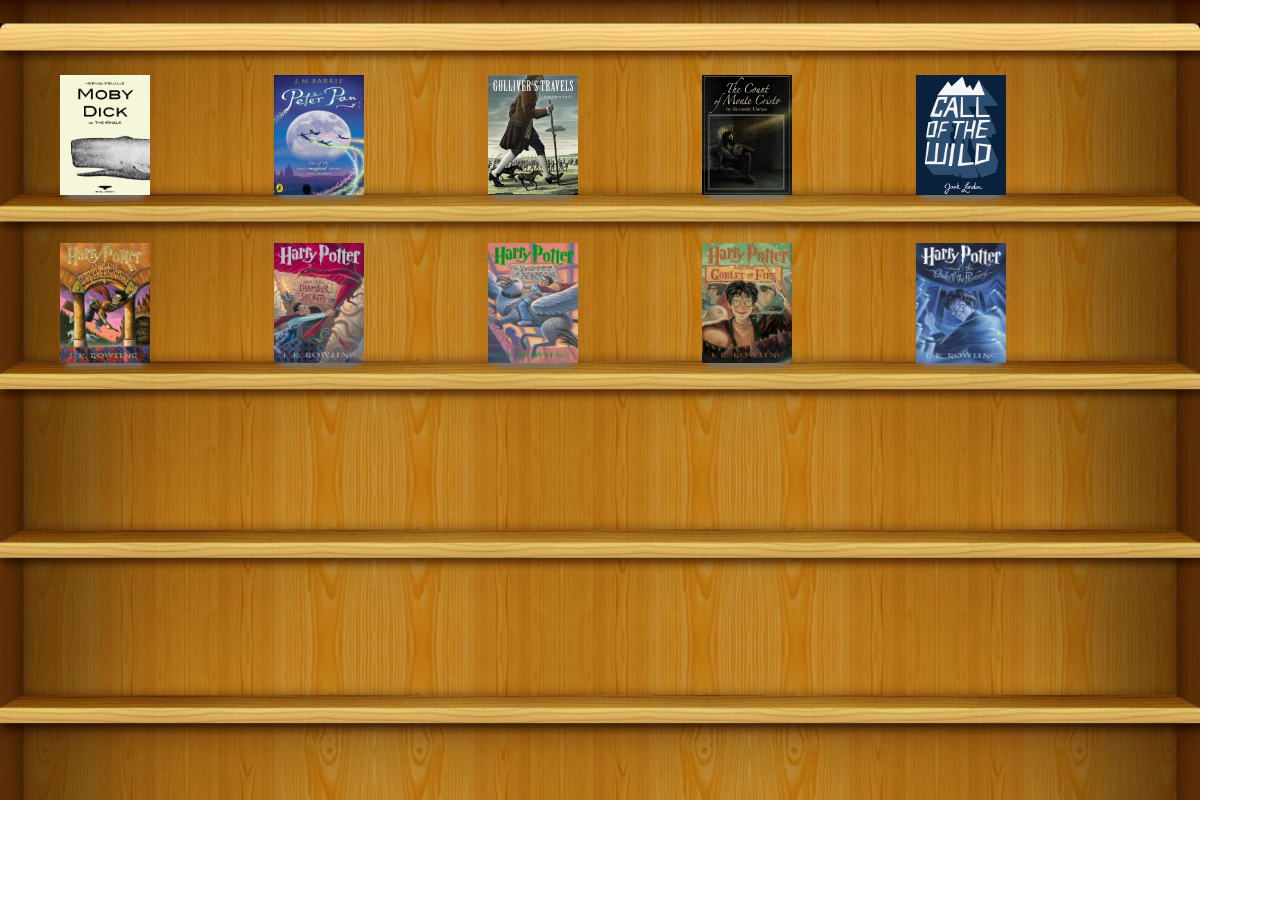
<file: index.html>
<html>
<head>
  <title></title>
  <link rel="stylesheet" type="text/css" href="style.css"
</head>
<body>
  <div id="pageWrapper">
    <div id="bookshelf">
      <div class="bookWrap" >
        <a id="mobydick" class ="row1" href ="/Moby_Dick.txt"><img class="effect1" src="MobyDickCover.jpg"/></a>
        <a id="peterpan" class ="row1" href ="/Peter_Pan.txt"><img class="effect1" src="peterpancover.jpg"/></a>
        <a id="gulliverstravels" class ="row1" href ="/Gullivers_Travels.txt"><img class="effect1" src="gulliverstravelscover.jpg"/></a>
        <a id="montecristo" class ="row1" href ="/The_Count_Of_Monte_Cristo.txt"><img class="effect1" src="countofmontecristocover.jpg"/></a>
        <a id="mobydick" class ="row1" href ="/Call_Of_The_Wild.txt"><img class="effect1" src="callofthewild.jpg"/></a>
      </div>
      <div class="bookWrap2">
        <a id="hp_sorcerersstone" class ="row2" href ="/Harry_Potter_And_The_Scorcerers_Stone.txt"><img class="effect1" src="hp_scorcerersstone.jpg"/></a>
        <a id="hp_chamberofsecrets" class ="row2" href ="/Harry_Potter_And_The_Chamber_Of_Secrets.txt"><img class="effect1" src="hp_chamberofsecrets.jpg"/></a>
        <a id="hp_prisonerofaz" class ="row2" href ="/Harry_Potter_And_The_Prisoner_Of_Azkaban.txt"><img class="effect1" src="hp_prisonerofaz.jpg"/></a>
        <a id="hp_gobletoffire" class ="row2" href ="/Harry_Potter_And_The_Goblet_Of_Fire.txt"><img class="effect1" src="hp_gobletoffire.jpg"/></a>
        <a id="hp_orderofthephx" class ="row2" href ="/Harry_Potter_And_The_Order_Of_The_Pheonix.txt"><img class="effect1" src="hp_orderofthephx.jpg"/></a>
      </div>
      <div class="bookWrap">
        <a></a>
      </div>
      <div class="bookWrap">
        <a></a>
      </div>
      <div class="bookWrap">
        <a></a>
      </div>
      <div class="bookWrap">
        <a></a>
      </div>
    </div>
  </div>



</body>
</html>
</file>
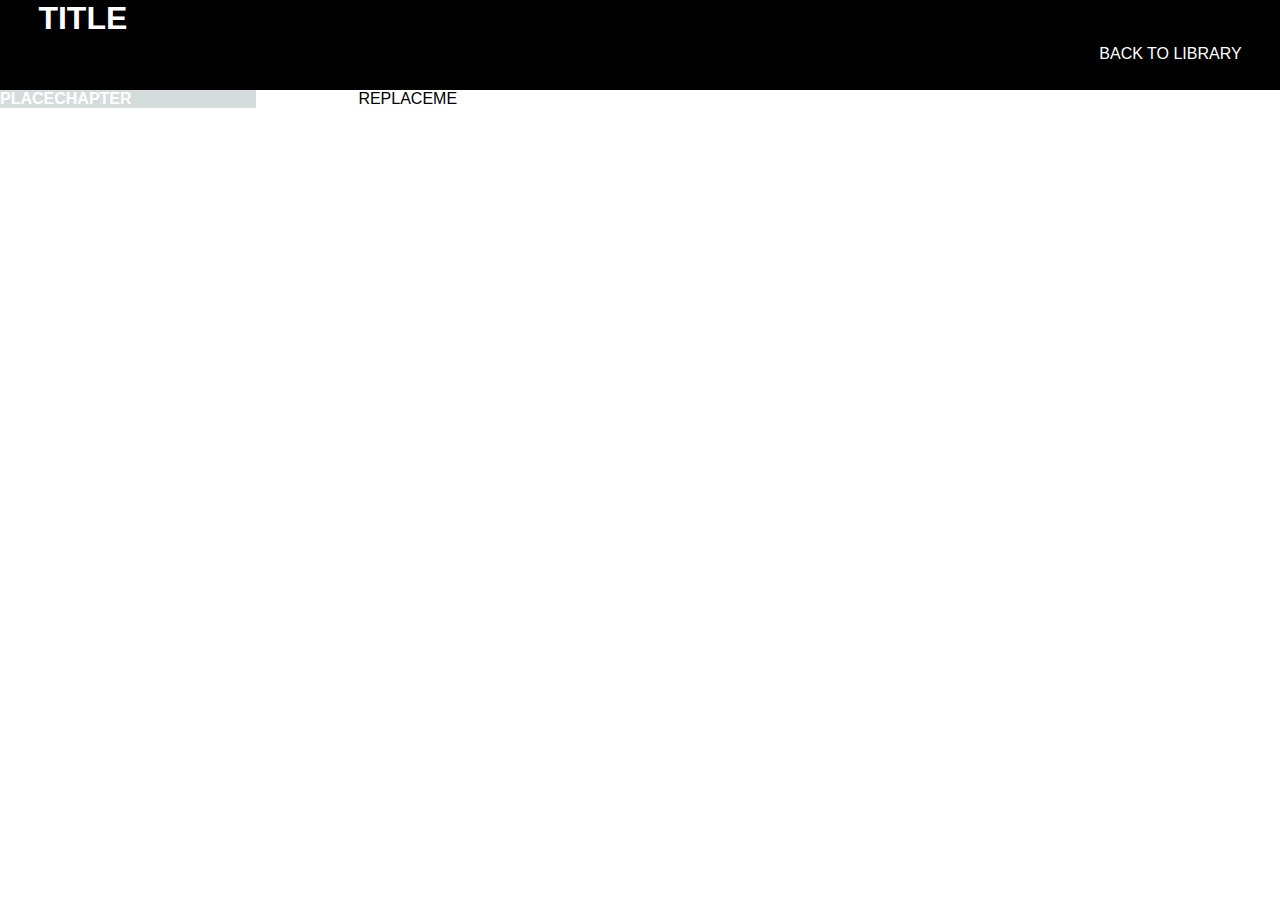
<file: book.html>
<html>
<head>
  <link rel="stylesheet" type="text/css" href="style_book.css" >
</head>
<body>
<div id="title">
<a id="top" name="to the top">
<h1>
TITLE
</h1>
</a>
<a id="backButton" href="/">BACK TO LIBRARY</a>
</div>
<div id="bigDiv">
<div id="leftSide" class="sidebar">
PLACECHAPTER
</div>
<div id="contentDiv">
<p>
REPLACEME
</p>
</div>
</div>
</body>
</html>
</file>
<file: style.css>
#pageWrapper {
	width: 100%;
	height:800px;
}

#bookshelf {
	width: 1200px;
	height: 800px;
	background-image: url('bookshelf.png');
	background-size: cover;
}

.bookWrap {
	position: relative;
	top: 75;
}

img {
	height: 120;
	width: 90;
}

img:hover {
	border: 5px solid white;
}

.row1 {
margin-left: 5%;
margin-right: 5%;
}

.bookWrap2 {
	position: relative;
	top: 120;
}

.row2 {
	margin-left:5%;
	margin-right: 5%;
}

.effect1{
	-webkit-box-shadow: 0 10px 6px -6px #777;
	   -moz-box-shadow: 0 10px 6px -6px #777;
	        box-shadow: 0 10px 6px -6px #777;
}
/*a#mobydick {
top: 75;
left: 100;
}*/




html, body, div, span, applet, object, iframe,
h1, h2, h3, h4, h5, h6, p, blockquote, pre,
a, abbr, acronym, address, big, cite, code,
del, dfn, em, img, ins, kbd, q, s, samp,
small, strike, strong, sub, sup, tt, var,
b, u, i, center,
dl, dt, dd, ol, ul, li,
fieldset, form, label, legend,
table, caption, tbody, tfoot, thead, tr, th, td,
article, aside, canvas, details, embed,
figure, figcaption, footer, header, hgroup,
menu, nav, output, ruby, section, summary,
time, mark, audio, video {
	margin: 0;
	padding: 0;
	border: 0;
	font-size: 100%;
	font: inherit;
	vertical-align: baseline;
}
/* HTML5 display-role reset for older browsers */
article, aside, details, figcaption, figure,
footer, header, hgroup, menu, nav, section {
	display: block;
}
body {
	line-height: 1;
}
ol, ul {
	list-style: none;
}
blockquote, q {
	quotes: none;
}
blockquote:before, blockquote:after,
q:before, q:after {
	content: '';
	content: none;
}
table {
	border-collapse: collapse;
	border-spacing: 0;
}
</file>
<file: style_book.css>
div#title {
  text-align: left;
  background-color: black;
  height: 10%;
}
a#top {
  padding-top: 2%;
}
h1 {
  padding-top; 2%;
  padding-left: 3%;
  color:white;
  font-family: helvetica;
  font-weight: bolder;
}
a#backButton {
  /*padding-left: 80%;*/
  position: absolute;
  top: 5%;
  right: 3%;
  text-decoration: none;
  color: white;
  font-family: helvetica;
}

a#chapter{
  outline: 0;
  text-decoration:none;
  color: black;
}

div#leftSide {
  background-color:rgba(47,79,79,.2);
  color: white;
  font-family: helvetica;
  font-weight: bold;
  float: left;
  width: 20%;
  margin-right: 8%;
  /*height: 100%;*/
}
div#contentDiv {
  font-family: helvetica;
  margin-right:20%;
  margin-left: 28%;
  text-align: left;

}
/*header {
  text-align: center;
}*/


a#link {
  text-shadow: 0 0 1px black;
  color: white;
  text-decoration: none;
  margin:32px;
  display:block;
}



html, body, div, span, applet, object, iframe,
 h2, h3, h4, h5, h6, p, blockquote, pre,
 abbr, acronym, address, big, cite, code,
del, dfn, em, img, ins, kbd, q, s, samp,
small, strike, strong, sub, sup, tt, var,
b, u, i, center,
dl, dt, dd, ol, ul, li,
fieldset, form, label, legend,
table, caption, tbody, tfoot, thead, tr, th, td,
article, aside, canvas, details, embed,
figure, figcaption, footer, header, hgroup,
menu, nav, output, ruby, section, summary,
time, mark, audio, video {
  margin: 0;
  padding: 0;
  border: 0;
  font-size: 100%;
  font: inherit;
  vertical-align: baseline;
}
</file>
